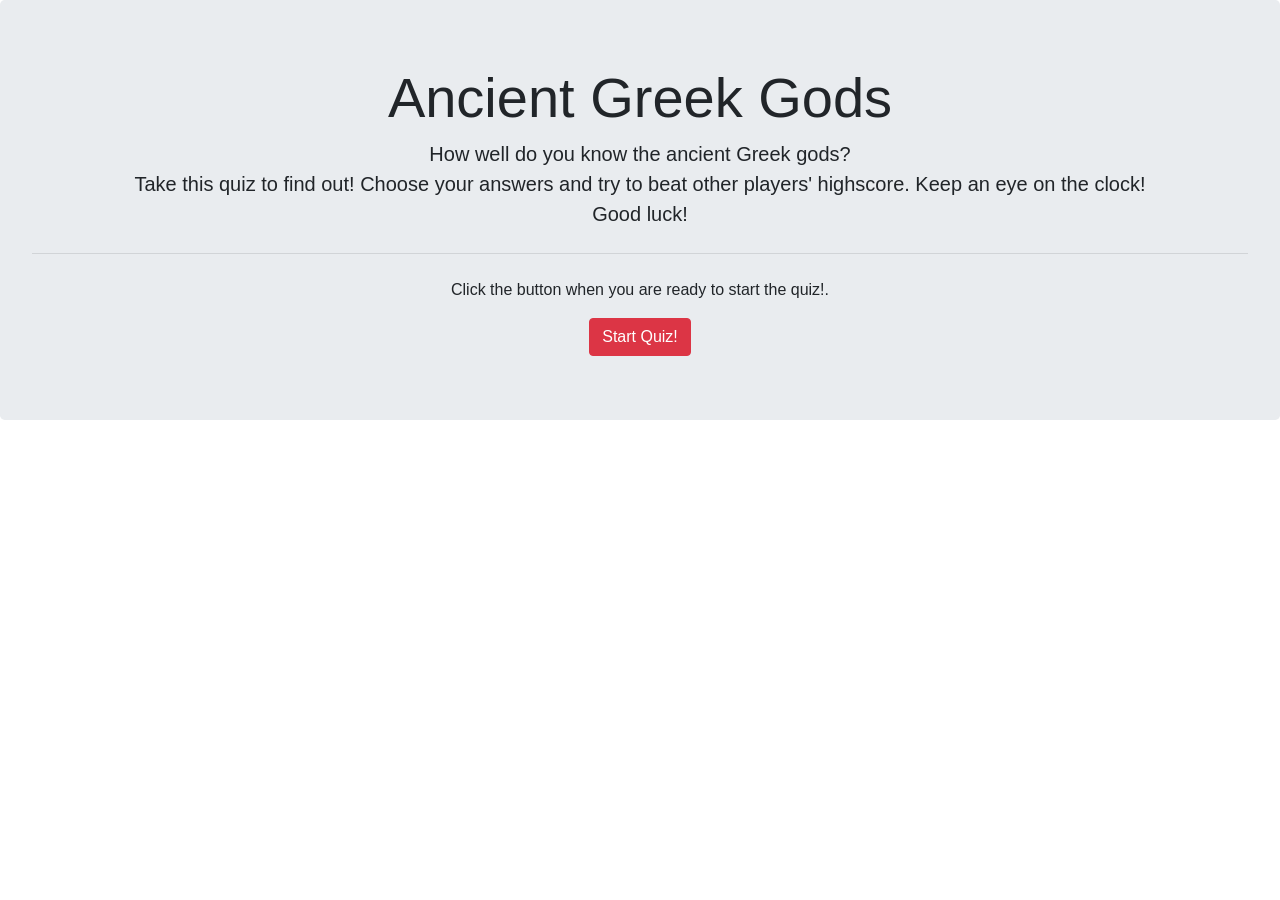
<file: index.html>
<!doctype html>
<html lang="en">

<head>
    <!-- Required meta tags -->
    <meta charset="utf-8">
    <meta name="viewport" content="width=device-width, initial-scale=1, shrink-to-fit=no">

    <!-- Bootstrap CSS -->
    <link rel="stylesheet" href="https://stackpath.bootstrapcdn.com/bootstrap/4.4.1/css/bootstrap.min.css"
        integrity="sha384-Vkoo8x4CGsO3+Hhxv8T/Q5PaXtkKtu6ug5TOeNV6gBiFeWPGFN9MuhOf23Q9Ifjh" crossorigin="anonymous">

    <!-- My custom css file -->
    <link rel="stylesheet" href="quizStyle.css">

    <title>Quiz Main Page</title>
</head>

<body>
    <!-- Introduction to the quiz -->
    <div class="jumbotron">
        <h1 class="display-4">Ancient Greek Gods</h1>
        <p class="lead">How well do you know the ancient Greek gods?<br>Take this quiz to find out! Choose your answers
            and try to beat other players' highscore. Keep an eye on the clock!<br>Good luck!</p>
        <hr class="my-4">
        <p> Click the button when you are ready to start the quiz!.</p>
        <a href="2quizQuestion1.html"><button type="button" class="btn btn-danger">Start Quiz!</button></a>
    </div>


    <!-- Optional JavaScript -->
    <!-- jQuery first, then Popper.js, then Bootstrap JS -->
    <script src="https://code.jquery.com/jquery-3.4.1.slim.min.js"
        integrity="sha384-J6qa4849blE2+poT4WnyKhv5vZF5SrPo0iEjwBvKU7imGFAV0wwj1yYfoRSJoZ+n"
        crossorigin="anonymous"></script>
    <script src="https://cdn.jsdelivr.net/npm/popper.js@1.16.0/dist/umd/popper.min.js"
        integrity="sha384-Q6E9RHvbIyZFJoft+2mJbHaEWldlvI9IOYy5n3zV9zzTtmI3UksdQRVvoxMfooAo"
        crossorigin="anonymous"></script>
    <script src="https://stackpath.bootstrapcdn.com/bootstrap/4.4.1/js/bootstrap.min.js"
        integrity="sha384-wfSDF2E50Y2D1uUdj0O3uMBJnjuUD4Ih7YwaYd1iqfktj0Uod8GCExl3Og8ifwB6"
        crossorigin="anonymous"></script>
</body>

</html>
</file>
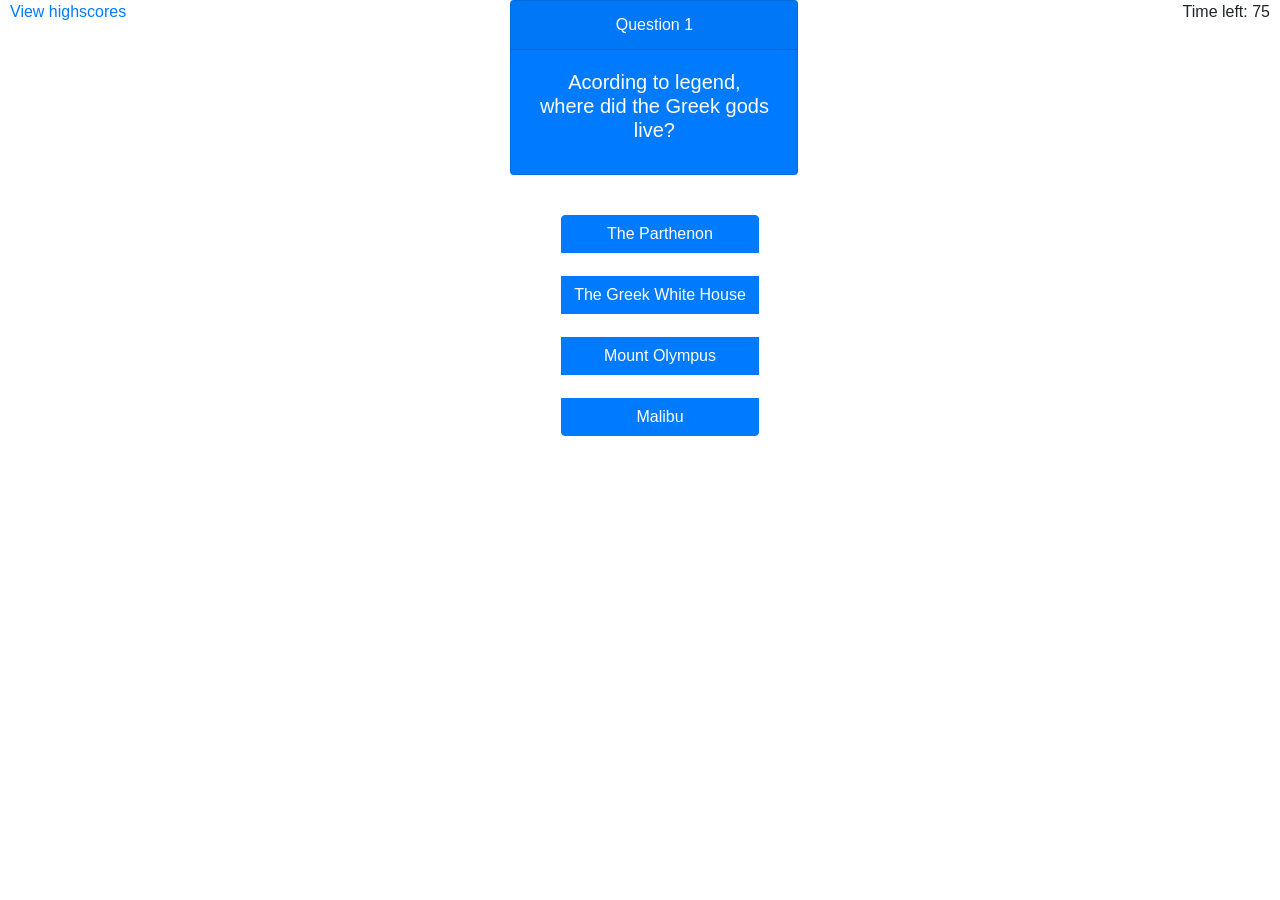
<file: 2quizQuestion1.html>
<!doctype html>
<html lang="en">

<head>
    <!-- Required meta tags -->
    <meta charset="utf-8">
    <meta name="viewport" content="width=device-width, initial-scale=1, shrink-to-fit=no">

    <!-- Bootstrap CSS -->
    <link rel="stylesheet" href="https://stackpath.bootstrapcdn.com/bootstrap/4.4.1/css/bootstrap.min.css"
        integrity="sha384-Vkoo8x4CGsO3+Hhxv8T/Q5PaXtkKtu6ug5TOeNV6gBiFeWPGFN9MuhOf23Q9Ifjh" crossorigin="anonymous">

    <!-- My custom css file -->
    <link rel="stylesheet" href="quizStyle.css">

    <title>Quiz Question 1</title>
</head>

<body>
    <!-- Link to view highscores -->
    <a href="7viewHighscores.html" id="viewHighscores">View highscores</a>

    <!-- Timer -->
    <span id="timer">Time left:</span>

    <!-- Card with the question -->
    <div class="text-center">
        <div class="card text-white bg-primary mb-3" style="max-width: 18rem;" id="question">
            <div class="card-header">Question 1</div>
            <div class="card-body">
                <h5 class="card-title">Acording to legend,<br>where did the Greek gods live?</h5>
            </div>
        </div>
        <br>

        <!-- Buttons with the possible asnwers -->
        <div class="btn-group-vertical">
            <button type="button" class="btn btn-primary answer wrongBtn">The Parthenon</button>
            <br>
            <button type="button" class="btn btn-primary answer wrongBtn">The Greek White House</button>
            <br>
            <button type="button" class="btn btn-primary answer" id="correctBtn">Mount Olympus</button>
            <br>
            <button type="button" class="btn btn-primary answer wrongBtn">Malibu</button>
        </div>
    </div>
    <br>
    <div id="message"></div>

    <!-- Optional JavaScript -->
    <!-- jQuery first, then Popper.js, then Bootstrap JS -->
    <script src="https://code.jquery.com/jquery-3.4.1.slim.min.js"
        integrity="sha384-J6qa4849blE2+poT4WnyKhv5vZF5SrPo0iEjwBvKU7imGFAV0wwj1yYfoRSJoZ+n"
        crossorigin="anonymous"></script>
    <script src="https://cdn.jsdelivr.net/npm/popper.js@1.16.0/dist/umd/popper.min.js"
        integrity="sha384-Q6E9RHvbIyZFJoft+2mJbHaEWldlvI9IOYy5n3zV9zzTtmI3UksdQRVvoxMfooAo"
        crossorigin="anonymous"></script>
    <script src="https://stackpath.bootstrapcdn.com/bootstrap/4.4.1/js/bootstrap.min.js"
        integrity="sha384-wfSDF2E50Y2D1uUdj0O3uMBJnjuUD4Ih7YwaYd1iqfktj0Uod8GCExl3Og8ifwB6"
        crossorigin="anonymous"></script>

    <!-- My custom JS file -->
    <script src="quizScript_q1.js"></script>
</body>

</html>
</file>
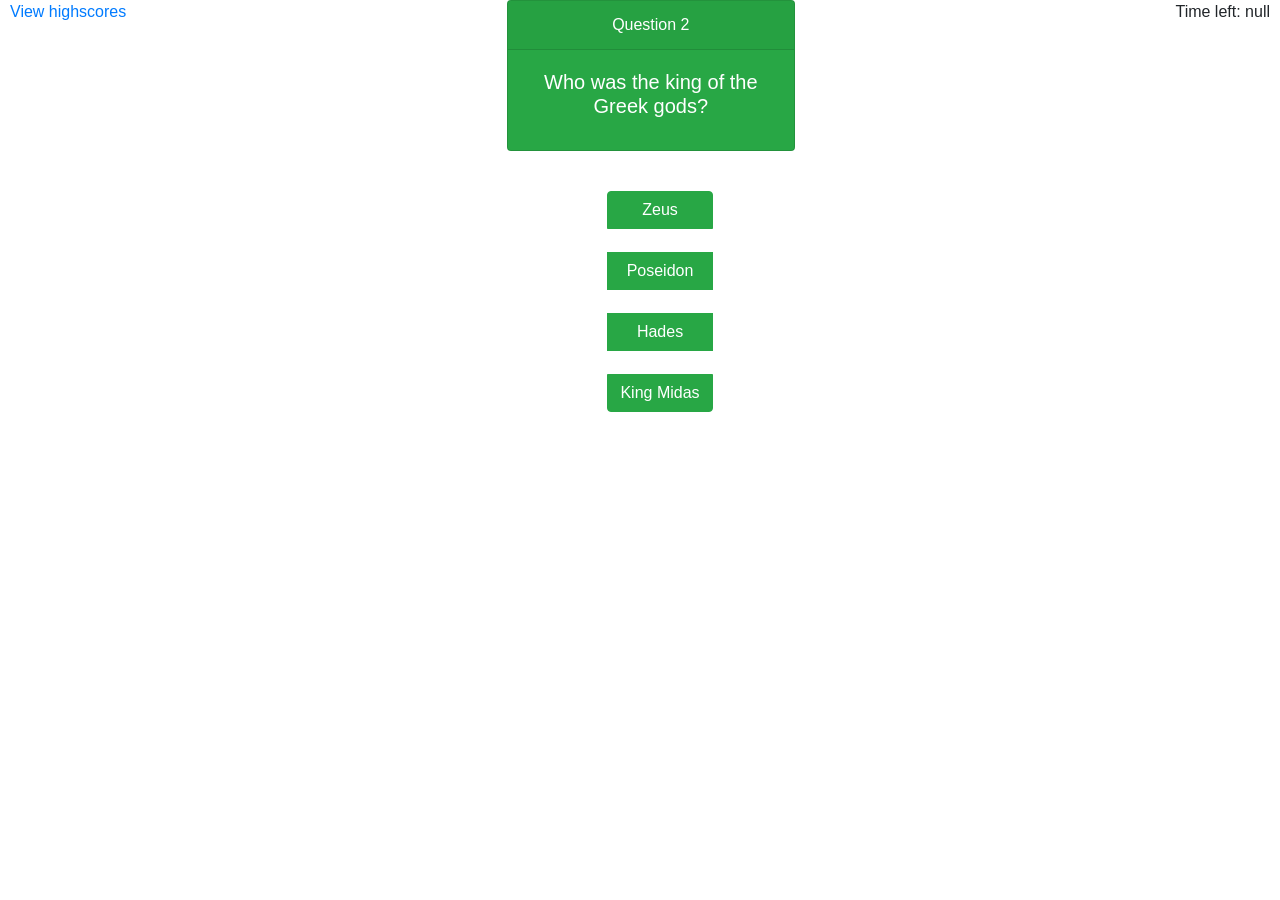
<file: 3quizQuestion2.html>
<!doctype html>
<html lang="en">

<head>
    <!-- Required meta tags -->
    <meta charset="utf-8">
    <meta name="viewport" content="width=device-width, initial-scale=1, shrink-to-fit=no">

    <!-- Bootstrap CSS -->
    <link rel="stylesheet" href="https://stackpath.bootstrapcdn.com/bootstrap/4.4.1/css/bootstrap.min.css"
        integrity="sha384-Vkoo8x4CGsO3+Hhxv8T/Q5PaXtkKtu6ug5TOeNV6gBiFeWPGFN9MuhOf23Q9Ifjh" crossorigin="anonymous">

    <!-- My custom css file -->
    <link rel="stylesheet" href="quizStyle.css">

    <title>Quiz Question 2</title>
</head>

<body>
    <!-- Link to view highscores -->
    <a href="7viewHighscores.html" id="viewHighscores">View highscores</a>

    <!-- Timer -->
    <span id="timer">Time left:</span>

    <!-- Card with the question -->
    <div class="text-center">
        <div class="card text-white bg-success mb-3" style="max-width: 18rem;" id="question">
            <div class="card-header">Question 2</div>
            <div class="card-body">
                <h5 class="card-title">Who was the king of the Greek gods?</h5>
            </div>
        </div>
        <br>

        <!-- Buttons with the possible asnwers -->
        <div class="btn-group-vertical">
            <button type="button" class="btn btn-success answer" id="correctBtn">Zeus</button>
            <br>
            <button type="button" class="btn btn-success answer wrongBtn">Poseidon</button>
            <br>
            <button type="button" class="btn btn-success answer wrongBtn">Hades</button>
            <br>
            <button type="button" class="btn btn-success answer wrongBtn">King Midas</button>
        </div>
    </div>
    <br>
    <div id="message"></div>

    <!-- Optional JavaScript -->
    <!-- jQuery first, then Popper.js, then Bootstrap JS -->
    <script src="https://code.jquery.com/jquery-3.4.1.slim.min.js"
        integrity="sha384-J6qa4849blE2+poT4WnyKhv5vZF5SrPo0iEjwBvKU7imGFAV0wwj1yYfoRSJoZ+n"
        crossorigin="anonymous"></script>
    <script src="https://cdn.jsdelivr.net/npm/popper.js@1.16.0/dist/umd/popper.min.js"
        integrity="sha384-Q6E9RHvbIyZFJoft+2mJbHaEWldlvI9IOYy5n3zV9zzTtmI3UksdQRVvoxMfooAo"
        crossorigin="anonymous"></script>
    <script src="https://stackpath.bootstrapcdn.com/bootstrap/4.4.1/js/bootstrap.min.js"
        integrity="sha384-wfSDF2E50Y2D1uUdj0O3uMBJnjuUD4Ih7YwaYd1iqfktj0Uod8GCExl3Og8ifwB6"
        crossorigin="anonymous"></script>

    <!-- My custom JS file -->
    <script src="quizScript_q2.js"></script>
</body>

</html>
</file>
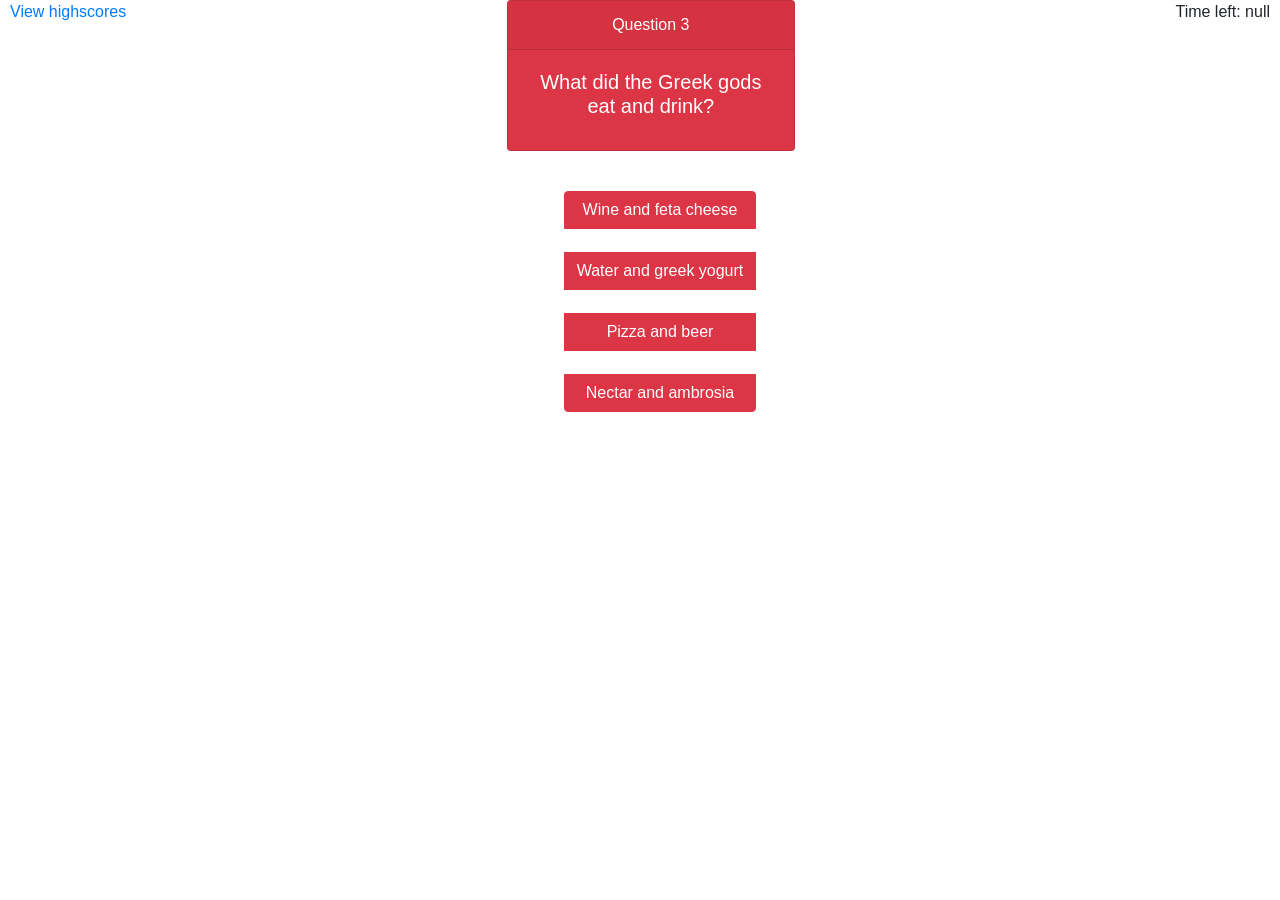
<file: 4quizQuestion3.html>
<!doctype html>
<html lang="en">

<head>
    <!-- Required meta tags -->
    <meta charset="utf-8">
    <meta name="viewport" content="width=device-width, initial-scale=1, shrink-to-fit=no">

    <!-- Bootstrap CSS -->
    <link rel="stylesheet" href="https://stackpath.bootstrapcdn.com/bootstrap/4.4.1/css/bootstrap.min.css"
        integrity="sha384-Vkoo8x4CGsO3+Hhxv8T/Q5PaXtkKtu6ug5TOeNV6gBiFeWPGFN9MuhOf23Q9Ifjh" crossorigin="anonymous">

    <!-- My custom css file -->
    <link rel="stylesheet" href="quizStyle.css">

    <title>Quiz Question 3</title>
</head>

<body>
    <!-- Link to view highscores -->
    <a href="7viewHighscores.html" id="viewHighscores">View highscores</a>

    <!-- Timer -->
    <span id="timer">Time left:</span>

    <!-- Card with the question -->
    <div class="text-center">
        <div class="card text-white bg-danger mb-3" style="max-width: 18rem;" id="question">
            <div class="card-header">Question 3</div>
            <div class="card-body">
                <h5 class="card-title">What did the Greek gods eat and drink?</h5>
            </div>
        </div>
        <br>

        <!-- Buttons with the possible asnwers -->
        <div class="btn-group-vertical">
            <button type="button" class="btn btn-danger answer wrongBtn">Wine and feta cheese</button>
            <br>
            <button type="button" class="btn btn-danger answer wrongBtn">Water and greek yogurt</button>
            <br>
            <button type="button" class="btn btn-danger answer wrongBtn">Pizza and beer</button>
            <br>
            <button type="button" class="btn btn-danger answer" id="correctBtn">Nectar and ambrosia</button>
        </div>
    </div>
    <br>
    <div id="message"></div>

    <!-- Optional JavaScript -->
    <!-- jQuery first, then Popper.js, then Bootstrap JS -->
    <script src="https://code.jquery.com/jquery-3.4.1.slim.min.js"
        integrity="sha384-J6qa4849blE2+poT4WnyKhv5vZF5SrPo0iEjwBvKU7imGFAV0wwj1yYfoRSJoZ+n"
        crossorigin="anonymous"></script>
    <script src="https://cdn.jsdelivr.net/npm/popper.js@1.16.0/dist/umd/popper.min.js"
        integrity="sha384-Q6E9RHvbIyZFJoft+2mJbHaEWldlvI9IOYy5n3zV9zzTtmI3UksdQRVvoxMfooAo"
        crossorigin="anonymous"></script>
    <script src="https://stackpath.bootstrapcdn.com/bootstrap/4.4.1/js/bootstrap.min.js"
        integrity="sha384-wfSDF2E50Y2D1uUdj0O3uMBJnjuUD4Ih7YwaYd1iqfktj0Uod8GCExl3Og8ifwB6"
        crossorigin="anonymous"></script>

    <!-- My custom JS file -->
    <script src="quizScript_q3.js"></script>
</body>

</html>
</file>
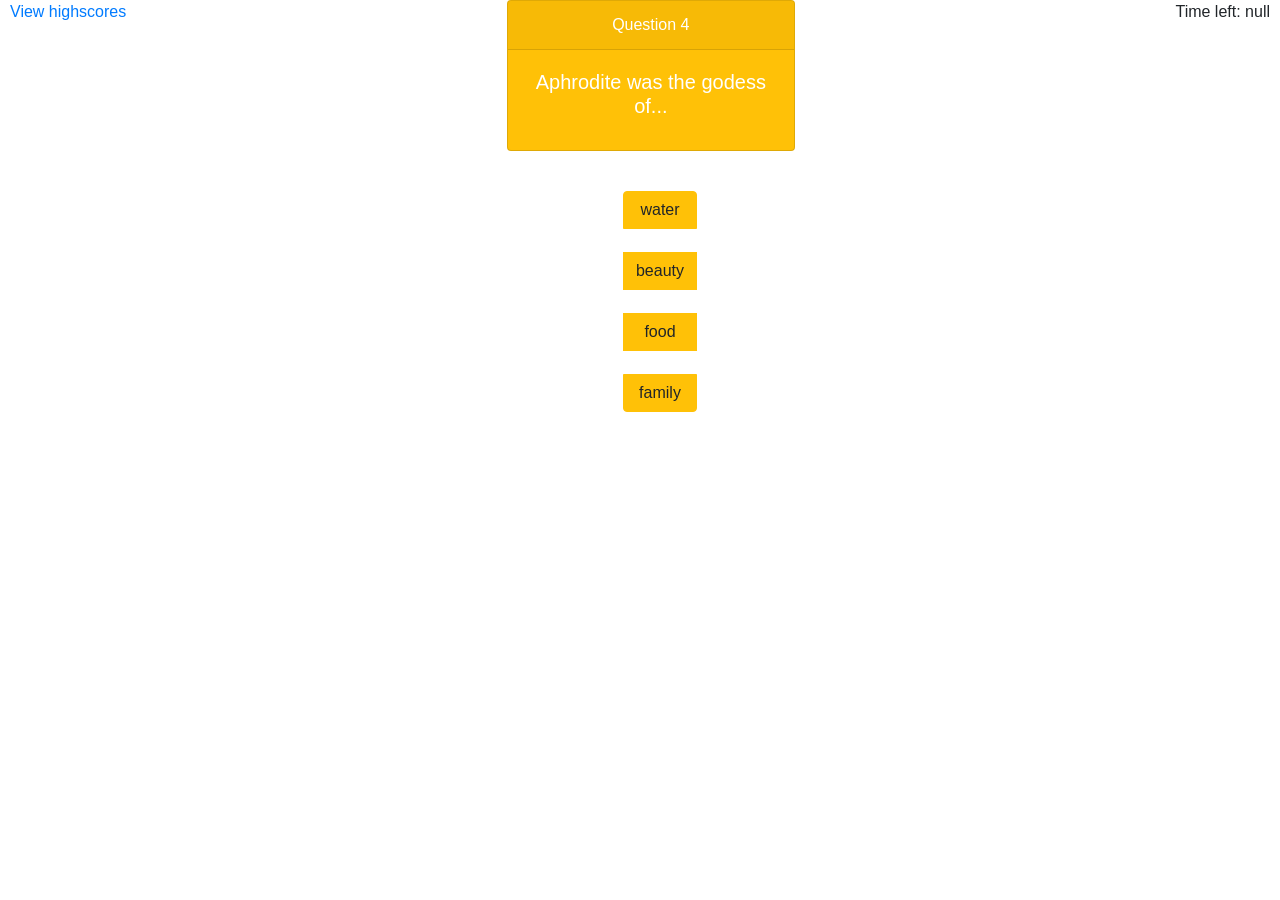
<file: 5quizQuestion4.html>
<!doctype html>
<html lang="en">

<head>
    <!-- Required meta tags -->
    <meta charset="utf-8">
    <meta name="viewport" content="width=device-width, initial-scale=1, shrink-to-fit=no">

    <!-- Bootstrap CSS -->
    <link rel="stylesheet" href="https://stackpath.bootstrapcdn.com/bootstrap/4.4.1/css/bootstrap.min.css"
        integrity="sha384-Vkoo8x4CGsO3+Hhxv8T/Q5PaXtkKtu6ug5TOeNV6gBiFeWPGFN9MuhOf23Q9Ifjh" crossorigin="anonymous">

    <!-- My custom css file -->
    <link rel="stylesheet" href="quizStyle.css">

    <title>Quiz Question 4</title>
</head>

<body>
    <!-- Link to view highscores -->
    <a href="7viewHighscores.html" id="viewHighscores">View highscores</a>

    <!-- Timer -->
    <span id="timer">Time left:</span>

    <!-- Card with the question -->
    <div class="text-center">
        <div class="card text-white bg-warning mb-3" style="max-width: 18rem;" id="question">
            <div class="card-header">Question 4</div>
            <div class="card-body">
                <h5 class="card-title">Aphrodite was the godess of...</h5>
            </div>
        </div>
        <br>

        <!-- Buttons with the possible asnwers -->
        <div class="btn-group-vertical">
            <button type="button" class="btn btn-warning answer wrongBtn">water</button>
            <br>
            <button type="button" class="btn btn-warning answer" id="correctBtn">beauty</button>
            <br>
            <button type="button" class="btn btn-warning answer wrongBtn">food</button>
            <br>
            <button type="button" class="btn btn-warning answer wrongBtn">family</button>
        </div>
    </div>
    <br>
    <div id="message"></div>

    <!-- Optional JavaScript -->
    <!-- jQuery first, then Popper.js, then Bootstrap JS -->
    <script src="https://code.jquery.com/jquery-3.4.1.slim.min.js"
        integrity="sha384-J6qa4849blE2+poT4WnyKhv5vZF5SrPo0iEjwBvKU7imGFAV0wwj1yYfoRSJoZ+n"
        crossorigin="anonymous"></script>
    <script src="https://cdn.jsdelivr.net/npm/popper.js@1.16.0/dist/umd/popper.min.js"
        integrity="sha384-Q6E9RHvbIyZFJoft+2mJbHaEWldlvI9IOYy5n3zV9zzTtmI3UksdQRVvoxMfooAo"
        crossorigin="anonymous"></script>
    <script src="https://stackpath.bootstrapcdn.com/bootstrap/4.4.1/js/bootstrap.min.js"
        integrity="sha384-wfSDF2E50Y2D1uUdj0O3uMBJnjuUD4Ih7YwaYd1iqfktj0Uod8GCExl3Og8ifwB6"
        crossorigin="anonymous"></script>

    <!-- My custom JS file -->
    <script src="quizScript_q4.js"></script>
</body>

</html>
</file>
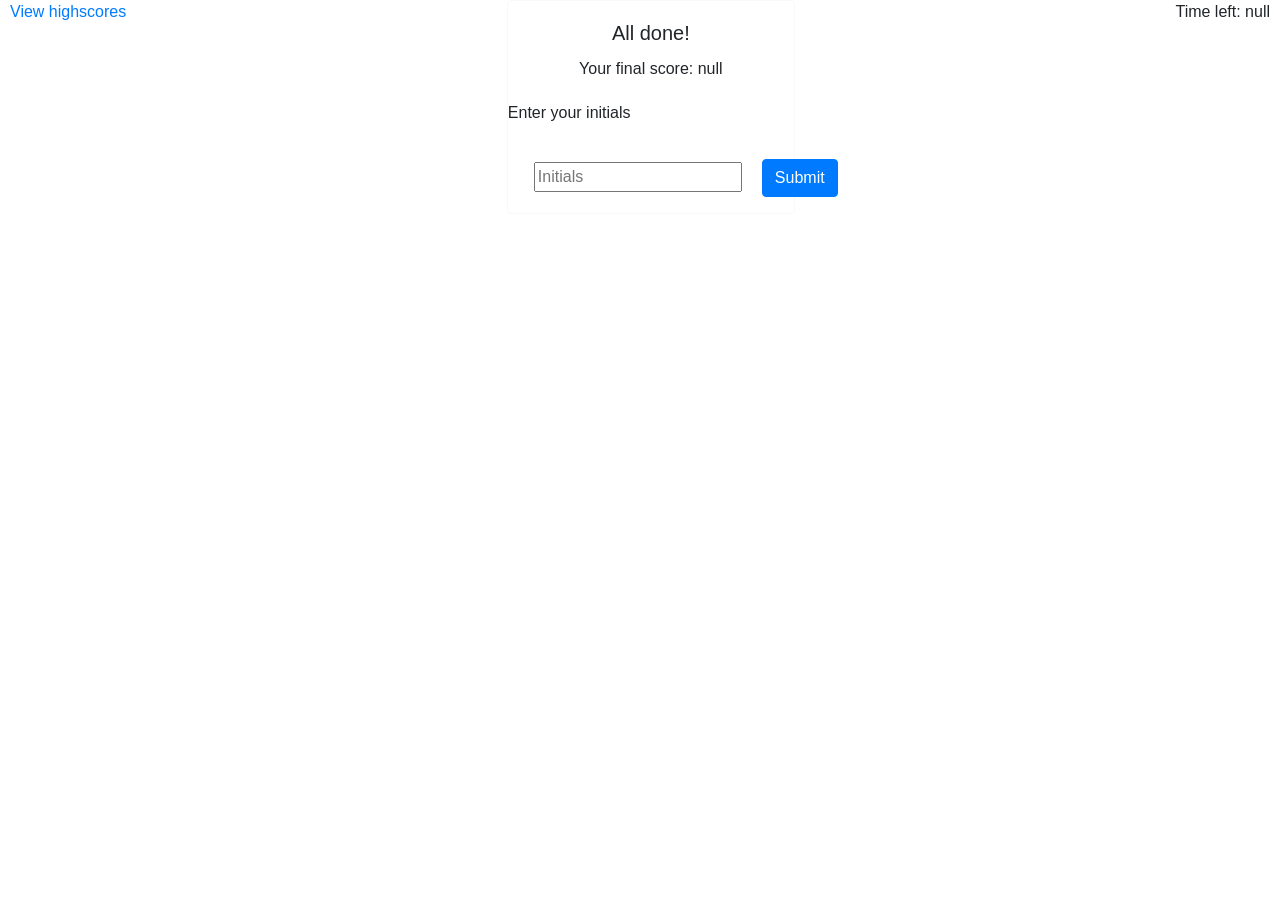
<file: 6quizEnd.html>
<!doctype html>
<html lang="en">

<head>
    <!-- Required meta tags -->
    <meta charset="utf-8">
    <meta name="viewport" content="width=device-width, initial-scale=1, shrink-to-fit=no">

    <!-- Bootstrap CSS -->
    <link rel="stylesheet" href="https://stackpath.bootstrapcdn.com/bootstrap/4.4.1/css/bootstrap.min.css"
        integrity="sha384-Vkoo8x4CGsO3+Hhxv8T/Q5PaXtkKtu6ug5TOeNV6gBiFeWPGFN9MuhOf23Q9Ifjh" crossorigin="anonymous">

    <!-- My custom css file -->
    <link rel="stylesheet" href="quizStyle.css">

    <title>Submit Score</title>
</head>

<body>
    <!-- Link to view highscores -->
    <a href="7Highscores.html" id="viewHighscores">View highscores</a>

    <!-- Timer -->
    <span id="timer"></span>

    <!-- Card with user's score -->
    <div class="card border-light mb-3" style="max-width: 18rem;" id="finalScoreCard">
        <div class="card-body">
            <h5 class="card-title">All done!</h5>
            <p class="card-text" id="finalScore"></p>
        </div>

        <!-- Form to enter user's initial and submit highscore -->
        <form class="form-inline">
            <div class="form-group mb-2">
                <p>Enter your initials</p>
            </div>
            <div class="form-group mx-sm-3 mb-2">
                <input type="text" id="inputInitials" placeholder="Initials">
                <button class="btn btn-primary mb-2" id="submitBtn" href="7Highscores.html">Submit</button>
            </div>
        </form>
    </div>


    <!-- Optional JavaScript -->
    <!-- jQuery first, then Popper.js, then Bootstrap JS -->
    <script src="https://code.jquery.com/jquery-3.4.1.slim.min.js"
        integrity="sha384-J6qa4849blE2+poT4WnyKhv5vZF5SrPo0iEjwBvKU7imGFAV0wwj1yYfoRSJoZ+n"
        crossorigin="anonymous"></script>
    <script src="https://cdn.jsdelivr.net/npm/popper.js@1.16.0/dist/umd/popper.min.js"
        integrity="sha384-Q6E9RHvbIyZFJoft+2mJbHaEWldlvI9IOYy5n3zV9zzTtmI3UksdQRVvoxMfooAo"
        crossorigin="anonymous"></script>
    <script src="https://stackpath.bootstrapcdn.com/bootstrap/4.4.1/js/bootstrap.min.js"
        integrity="sha384-wfSDF2E50Y2D1uUdj0O3uMBJnjuUD4Ih7YwaYd1iqfktj0Uod8GCExl3Og8ifwB6"
        crossorigin="anonymous"></script>

    <!-- My custom JS file -->
    <script src="quizEndScript.js"></script>
</body>

</html>
</file>
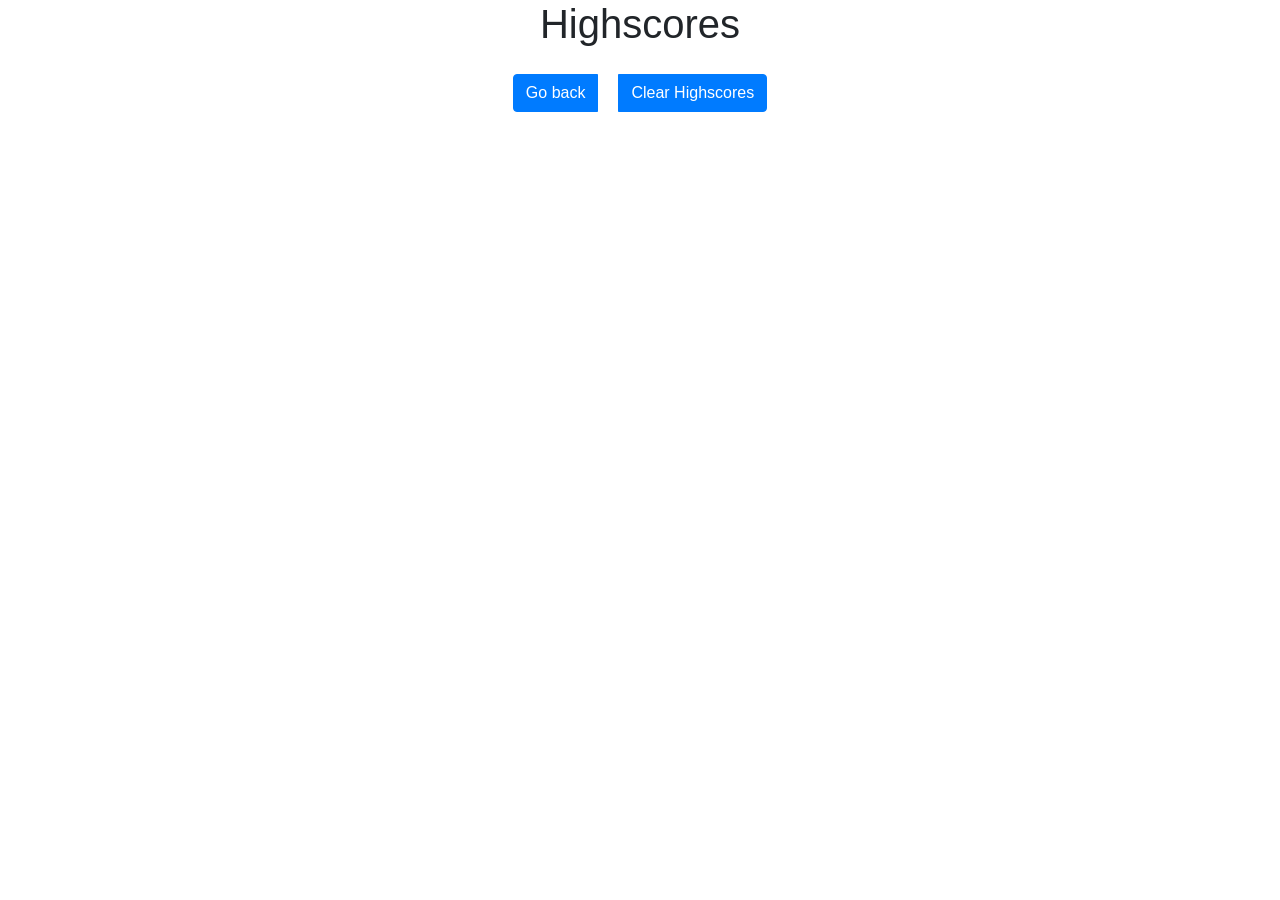
<file: 7Highscores.html>
<!doctype html>
<html lang="en">

<head>
    <!-- Required meta tags -->
    <meta charset="utf-8">
    <meta name="viewport" content="width=device-width, initial-scale=1, shrink-to-fit=no">

    <!-- Bootstrap CSS -->
    <link rel="stylesheet" href="https://stackpath.bootstrapcdn.com/bootstrap/4.4.1/css/bootstrap.min.css"
        integrity="sha384-Vkoo8x4CGsO3+Hhxv8T/Q5PaXtkKtu6ug5TOeNV6gBiFeWPGFN9MuhOf23Q9Ifjh" crossorigin="anonymous">

    <!-- My custom css file -->
    <link rel="stylesheet" href="quizStyle.css">

    <title>Highscore page</title>
</head>

<body>
    <!-- h1 element with page title -->
    <h1 id=highscoresTitle>Highscores</h1>

    <!-- List of user initials and scores -->
    <ul id=highscoreList></ul>

    <!-- Control buttons to go back and clear the list -->
    <div class="text-center">
        <div class="btn-group" role="group" aria-label="highscore buttons">
            <button type="button" class="btn btn-primary" id="backBtn">Go back</button>
            <button type="button" class="btn btn-primary" id="clearBtn">Clear Highscores</button>
        </div>
    </div>

    <!-- Optional JavaScript -->
    <!-- jQuery first, then Popper.js, then Bootstrap JS -->
    <script src="https://code.jquery.com/jquery-3.4.1.slim.min.js"
        integrity="sha384-J6qa4849blE2+poT4WnyKhv5vZF5SrPo0iEjwBvKU7imGFAV0wwj1yYfoRSJoZ+n"
        crossorigin="anonymous"></script>
    <script src="https://cdn.jsdelivr.net/npm/popper.js@1.16.0/dist/umd/popper.min.js"
        integrity="sha384-Q6E9RHvbIyZFJoft+2mJbHaEWldlvI9IOYy5n3zV9zzTtmI3UksdQRVvoxMfooAo"
        crossorigin="anonymous"></script>
    <script src="https://stackpath.bootstrapcdn.com/bootstrap/4.4.1/js/bootstrap.min.js"
        integrity="sha384-wfSDF2E50Y2D1uUdj0O3uMBJnjuUD4Ih7YwaYd1iqfktj0Uod8GCExl3Og8ifwB6"
        crossorigin="anonymous"></script>

    <!-- My custom JS file -->
    <script src="quizHighscoresScript.js"></script>
</body>

</html>
</file>
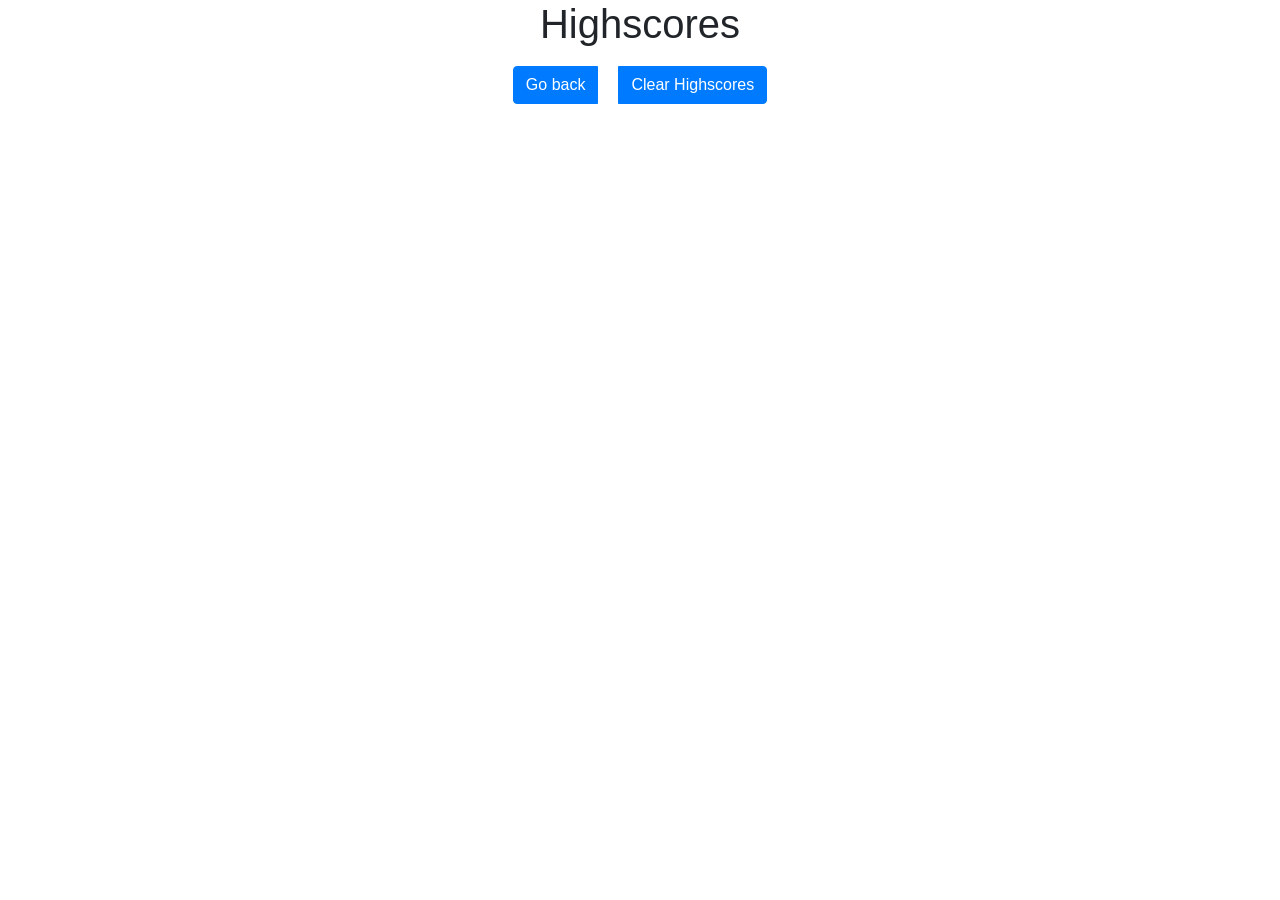
<file: 7viewHighscores.html>
<!doctype html>
<html lang="en">

<head>
    <!-- Required meta tags -->
    <meta charset="utf-8">
    <meta name="viewport" content="width=device-width, initial-scale=1, shrink-to-fit=no">

    <!-- Bootstrap CSS -->
    <link rel="stylesheet" href="https://stackpath.bootstrapcdn.com/bootstrap/4.4.1/css/bootstrap.min.css"
        integrity="sha384-Vkoo8x4CGsO3+Hhxv8T/Q5PaXtkKtu6ug5TOeNV6gBiFeWPGFN9MuhOf23Q9Ifjh" crossorigin="anonymous">

    <!-- My custom css file -->
    <link rel="stylesheet" href="quizStyle.css">

    <title>Highscore page</title>
</head>

<body>
    <!-- h1 element with page title -->
    <h1 id=highscoresTitle>Highscores</h1>

    <!-- List of user initials and scores -->
    <div id=highscoreList></div>

    <!-- Control buttons to go back and clear the list -->
    <div class="text-center">
        <div class="btn-group" role="group" aria-label="highscore buttons">
            <button type="button" class="btn btn-primary" id="backBtn">Go back</button>
            <button type="button" class="btn btn-primary" id="clearBtn">Clear Highscores</button>
        </div>
    </div>

    <!-- Optional JavaScript -->
    <!-- jQuery first, then Popper.js, then Bootstrap JS -->
    <script src="https://code.jquery.com/jquery-3.4.1.slim.min.js"
        integrity="sha384-J6qa4849blE2+poT4WnyKhv5vZF5SrPo0iEjwBvKU7imGFAV0wwj1yYfoRSJoZ+n"
        crossorigin="anonymous"></script>
    <script src="https://cdn.jsdelivr.net/npm/popper.js@1.16.0/dist/umd/popper.min.js"
        integrity="sha384-Q6E9RHvbIyZFJoft+2mJbHaEWldlvI9IOYy5n3zV9zzTtmI3UksdQRVvoxMfooAo"
        crossorigin="anonymous"></script>
    <script src="https://stackpath.bootstrapcdn.com/bootstrap/4.4.1/js/bootstrap.min.js"
        integrity="sha384-wfSDF2E50Y2D1uUdj0O3uMBJnjuUD4Ih7YwaYd1iqfktj0Uod8GCExl3Og8ifwB6"
        crossorigin="anonymous"></script>
</body>

</html>
</file>
<file: quizStyle.css>
.jumbotron,
#finalScoreCard,
#staticInitials,
#highscoresTitle {
    text-align: center;
}

#question,
#finalScoreCard {
    margin: 0 auto;
        float: none;
        margin-bottom: 10px;
}

.btn-group-vertical{
margin-left: 40px;
}

#inputInitials,
#submitBtn,
#backBtn,
#clearBtn {
    margin: 10px;
}

#viewHighscores {
    float: left;
    margin-left: 10px
}

#timer {
    float: right;
    margin-right: 10px;
}

#message {
    text-align: center;
    text-decoration-line: overline;
    font-size: x-large;
}

.li {
    color: black;
    background-color: aqua;
    max-width: 500px;
    margin-left: 400px;
    margin-bottom: 20px;
}
</file>
